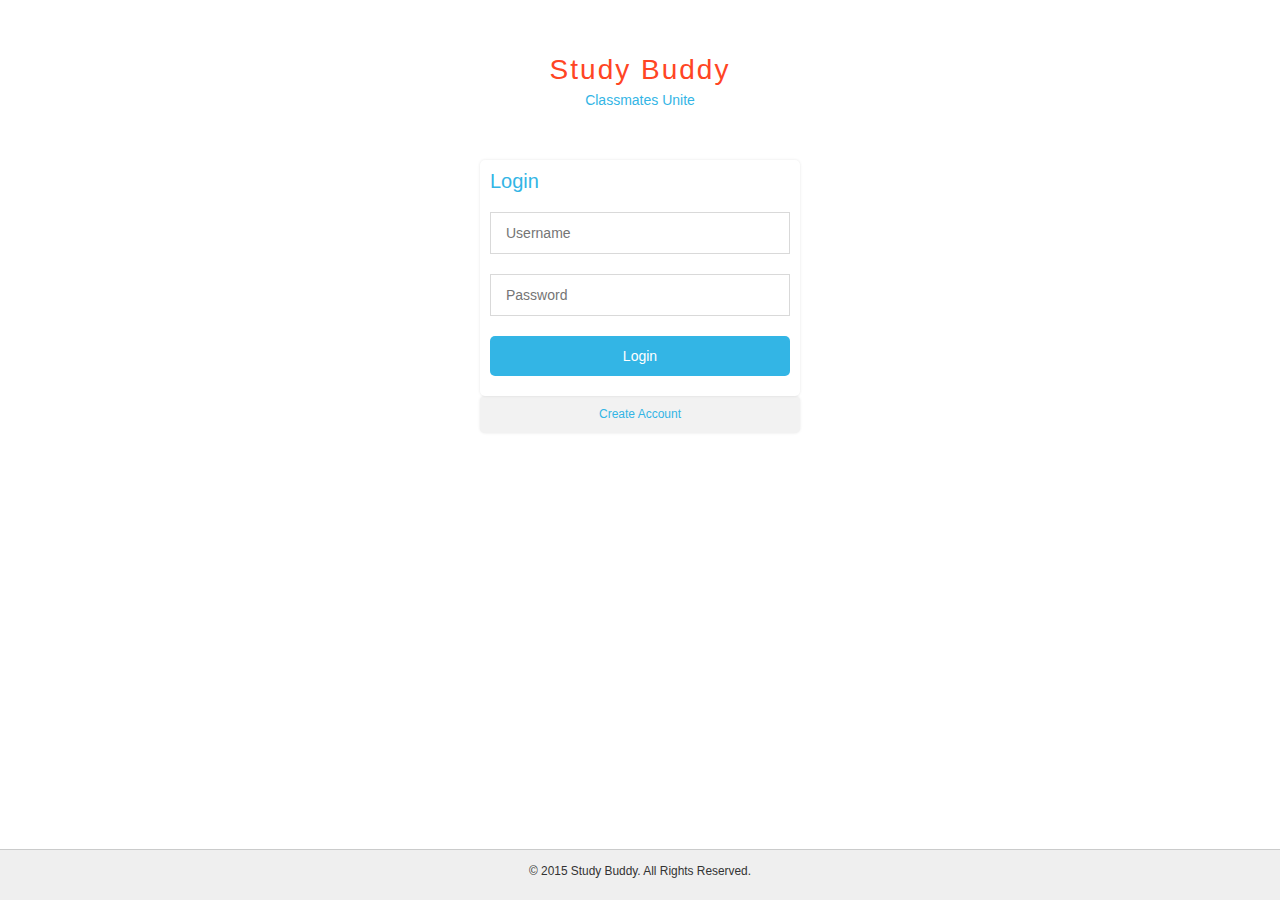
<file: index.html>
<!DOCTYPE html>
<html lang="en">
<head>
	<meta charset="UTF-8">
	<title>Study Buddy | Registration</title>
	<link rel="stylesheet" type="text/css" href="bootstrap/css/bootstrap.css">
	<link rel="stylesheet" type="text/css" href="css/index.css">
</head>
<body>
	<!-- Title -->
	<header class="study-buddy-title">
		<span class="title">Study Buddy</span><br>
		<span>Classmates Unite</span>
	</header>
	<!-- Form -->
	<div class="form">
		<h2>Login</h2>
		<form action="index.php" method="post">
			<input name="user" type="text" placeholder="Username"/>
			<input name="pass" type="password" placeholder="Password"/>
			<input class="btn" type="submit" value="Login" />
	    </form>
	</div>
	<div class="create">
		<a href="registration.html"><div class="register">Create Account</div></a>
	</div>

	<footer role="contentinfo" class="footer">
        <p><small>&copy; 2015 Study Buddy. All Rights Reserved.</small></p>
    </footer>
</body>
</html>
</file>
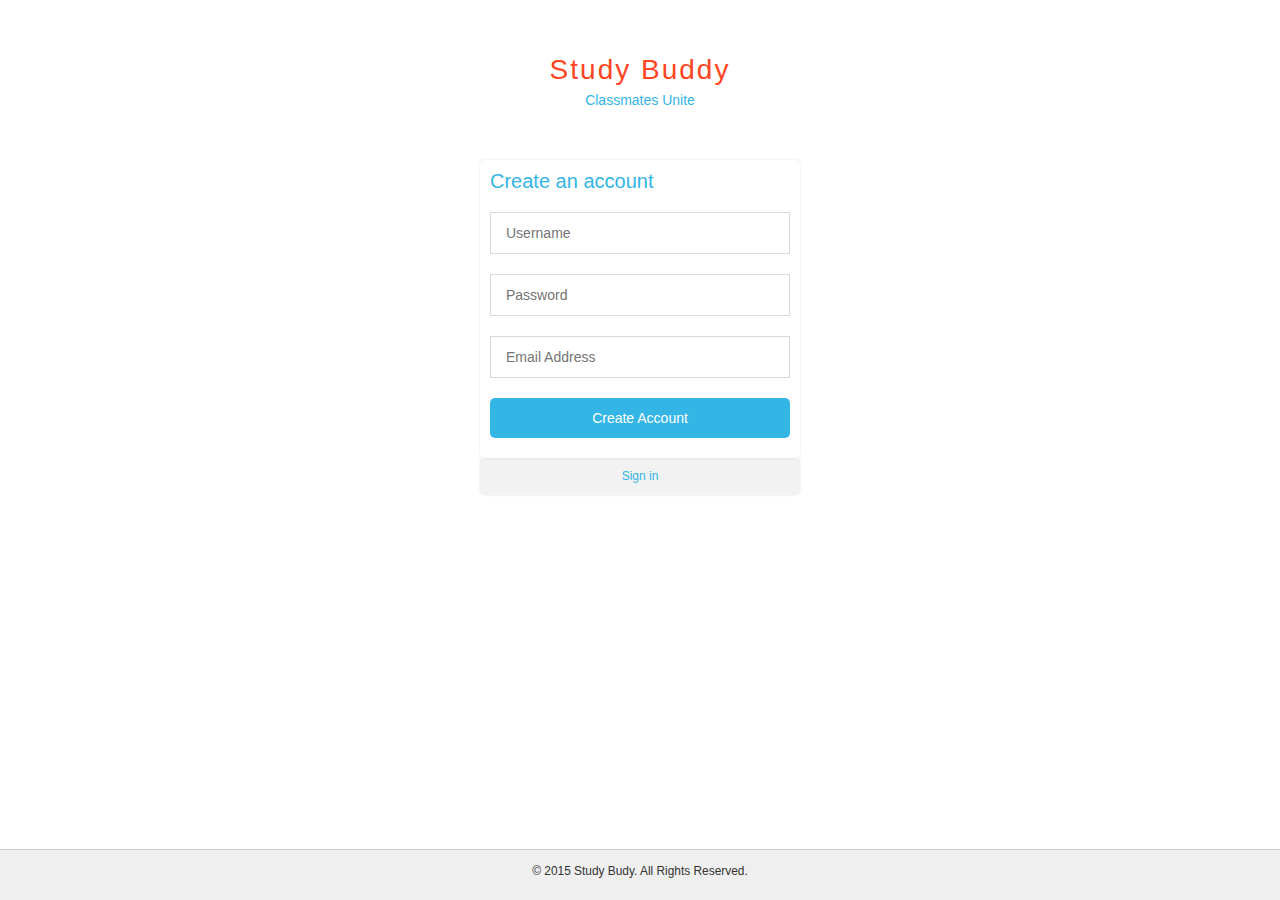
<file: registration.html>
<!DOCTYPE html>
<html lang="en">
	<head>
		<meta charset="UTF-8">
		<title>Study Buddy | Registration</title>
		<link rel="stylesheet" type="text/css" href="bootstrap/css/bootstrap.css">
		<link rel="stylesheet" type="text/css" href="css/index.css">
	</head>
	<body>
		<!-- Title -->
		<div class="study-buddy-title">
			<span class="title">Study Buddy</span><br>
			<span>Classmates Unite</span>
		</div>
		<!-- Form -->
		<div class="form">
	    	<h2>Create an account</h2>
			<form>
				<input type="text" placeholder="Username"/>
				<input type="password" placeholder="Password"/>
				<input type="email" placeholder="Email Address"/>
				<input class="btn" type="submit" value="Create Account" />
			</form>
		</div>
		<div class="create">
			<a href="index.html"><div class="register">Sign in</div></a>
		</div>
		
		<footer role="contentinfo" class="footer">
	        <p><small>&copy; 2015 Study Budy. All Rights Reserved.</small></p>
	    </footer>
	</body>
</html>
</file>
<file: css/index.css>
body {
	background: #ffffff;
}

h2 {
  margin: 0 0 20px;
  color: #33b5e5;
  font-size: 20px;
  font-weight: 300;
}

input {
  outline: none;
  display: block;
  width: 100%;
  border: 1px solid #d9d9d9;
  margin: 0 0 20px;
  padding: 10px 15px;
  box-sizing: border-box;
  font-wieght: 400;
  -webkit-transition: 0.5s ease;
  transition: 0.5s ease;
}

.btn {
  background: #33b5e5;
  width: 100%;
  border: 0;
  padding: 10px 15px;
  margin: 0px 0px 10px 0px;
  color: #ffffff;
  border-radius: 5px;
  -webkit-transition: 0.5s ease;
  transition: 0.5s ease;
}

.btn:hover {
  background: #2ea3ce;
  color: #ffffff;
}

.title {
	font-size: 28px;
	letter-spacing: 2px;
	font-weight: 200;
	color: #ff4524;
}

.study-buddy-title {
	padding: 50px 0px;
	text-align: center;
	color: #33b5e5;
}

.form {
	position: relative;
	background: #ffffff;
	border-radius: 5px;
	padding: 10px 10px 10px 10px;
	max-width: 320px;
	width: 100%;
	box-shadow: 0 0 3px rgba(0, 0, 0, 0.1);
	margin: 0 auto;
}

.register {
	background: #f2f2f2;
	border-radius: 5px;
	box-shadow: 0 0 3px rgba(0, 0, 0, 0.1);
	color: #33b5e5;
	max-width: 320px;
	width: 100%;
	padding: 10px 40px;
	margin: auto;
	font-size: 12px;
	text-align: center;
	box-sizing: border-box;
}

.create {
	margin: auto;
	width: 100%;
	max-width: 320px;
}

a:hover {
	max-width: 320px;
	text-decoration: none;
}

.footer {
	position: absolute;
	right: 0;
	bottom: 0;
	left: 0;
	padding: 1rem;
	background-color: #efefef;
	text-align: center;
}

footer[role="contentinfo"] {
  border-top: 1px solid #cacbcb;
}
</file>
